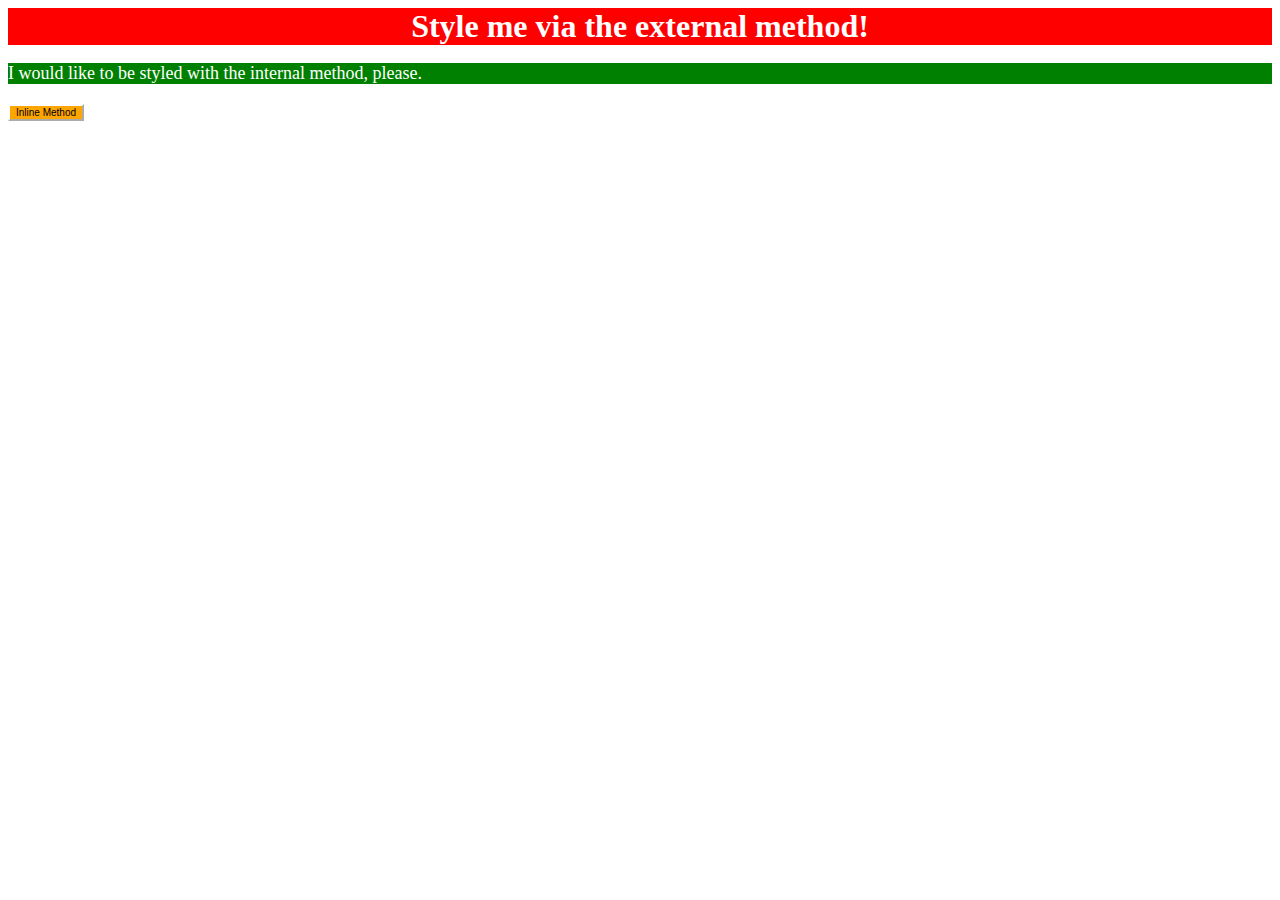
<file: foundations/01-css-methods/index.html>
<!DOCTYPE html>
<html lang="en">
  <head>
    <meta charset="UTF-8">
    <meta http-equiv="X-UA-Compatible" content="IE=edge">
    <meta name="viewport" content="width=device-width, initial-scale=1.0">
    <link rel="stylesheet" href="style.css" />
    <style>
      p {
        color: white;
        background-color: green;
        font-size: 18px;
      }
    </style>
    <title>Methods for Adding CSS</title>
  </head>

  <body>
    <div>Style me via the external method!</div>
    <p>I would like to be styled with the internal method, please.</p>
    <!--
      the "color: black" here is completely unnecessary lol
    -->
    <button style="font-size: 10px; color: black; background-color: orange; border-color: white;">Inline Method</button>
  </body>
</html>
</file>
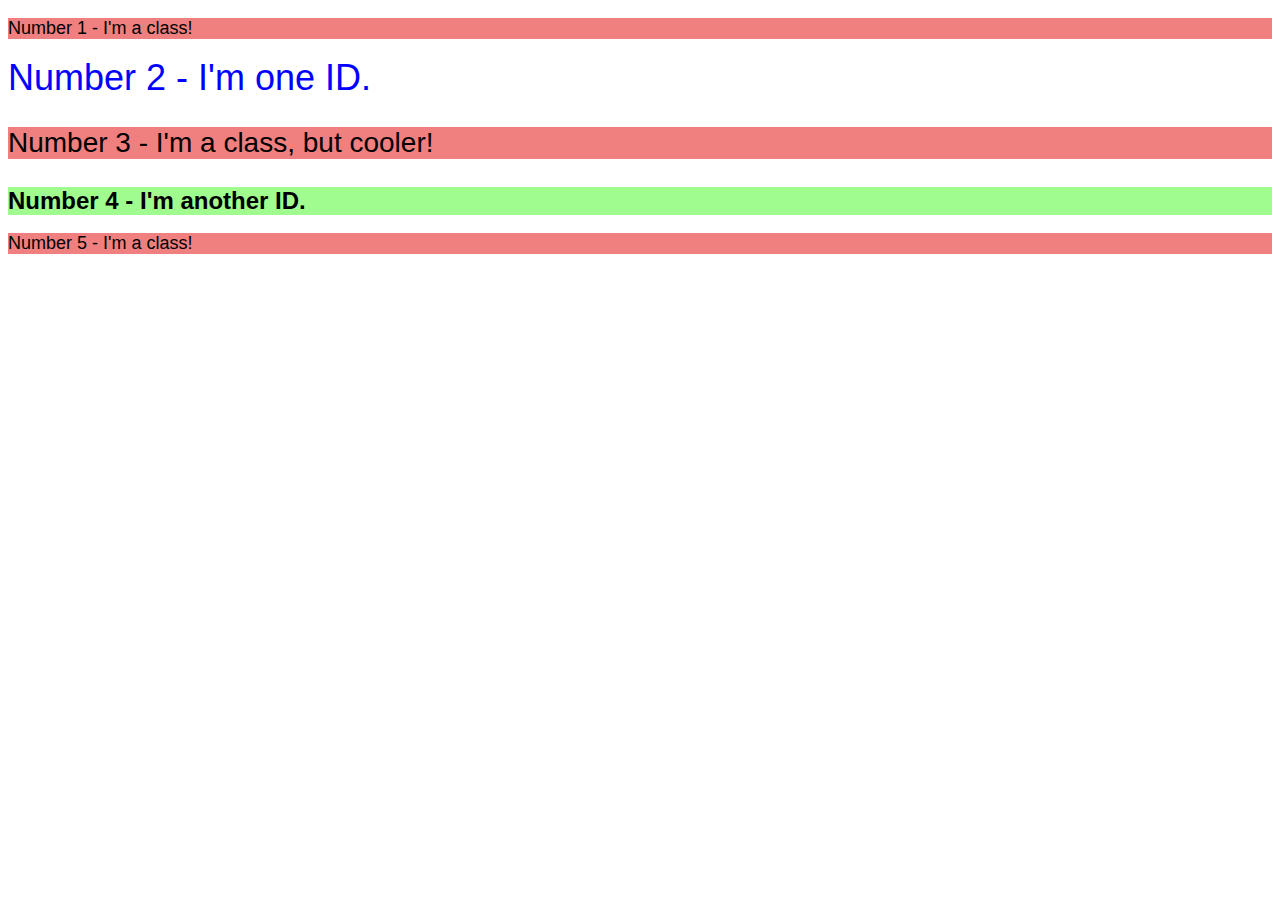
<file: foundations/02-class-id-selectors/index.html>
<!DOCTYPE html>
<html lang="en">
  <head>
    <meta charset="UTF-8">
    <meta http-equiv="X-UA-Compatible" content="IE=edge">
    <meta name="viewport" content="width=device-width, initial-scale=1.0">
    <title>Class and ID Selectors</title>
    <link rel="stylesheet" href="style.css">
  </head>
  <body>
    <p class="class1">Number 1 - I'm a class!</p>
    <div id="idOne">Number 2 - I'm one ID.</div>
    <p class="class1 coolerClass">Number 3 - I'm a class, but cooler!</p>
    <div id="id2">Number 4 - I'm another ID.</div>
    <p class="class1">Number 5 - I'm a class!</p>
  </body>
</html>
</file>
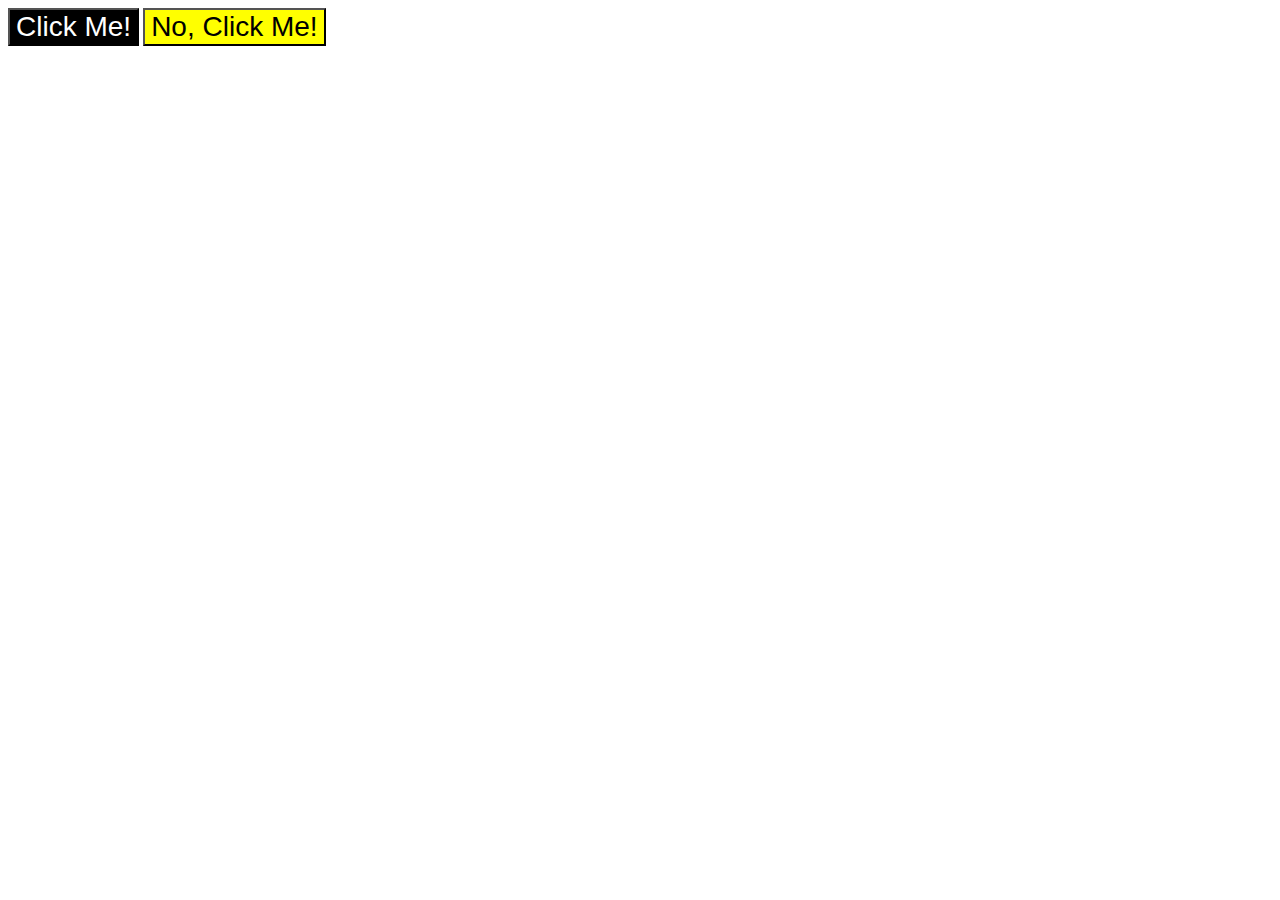
<file: foundations/03-grouping-selectors/index.html>
<!DOCTYPE html>
<html lang="en">
  <head>
    <meta charset="UTF-8">
    <meta http-equiv="X-UA-Compatible" content="IE=edge">
    <meta name="viewport" content="width=device-width, initial-scale=1.0">
    <title>Grouping Selectors</title>
    <link rel="stylesheet" href="style.css">
  </head>
  <body>
    <button class="dark">Click Me!</button>
    <button class="bright">No, Click Me!</button>
  </body>
</html>
</file>
<file: foundations/01-css-methods/style.css>
div {
    color: white;
    background-color: red;
    text-align: center;
    font-size: 32px;
    font-weight: bold;
}
</file>
<file: foundations/02-class-id-selectors/style.css>
* {
    font-family: Arial, Helvetica, sans-serif;
}

.class1 {
    background-color: lightcoral;
    font-size: 18px;
}

.coolerClass {
    font-size: 28px;
}

#idOne {
    color: blue;
    font-size: 36px;
}

#id2 {
    background-color: #A1FC8F;
    font-weight: bold;
    font-size: 24px;
}
</file>
<file: foundations/03-grouping-selectors/style.css>
.dark,
.bright {
    font-size: 28px;
    font-family: 'Helvetica', 'Times New Roman', sans-serif;
}

.dark {
    color: white;
    background-color: black;
}

.bright {
    background-color: yellow;
}
</file>
